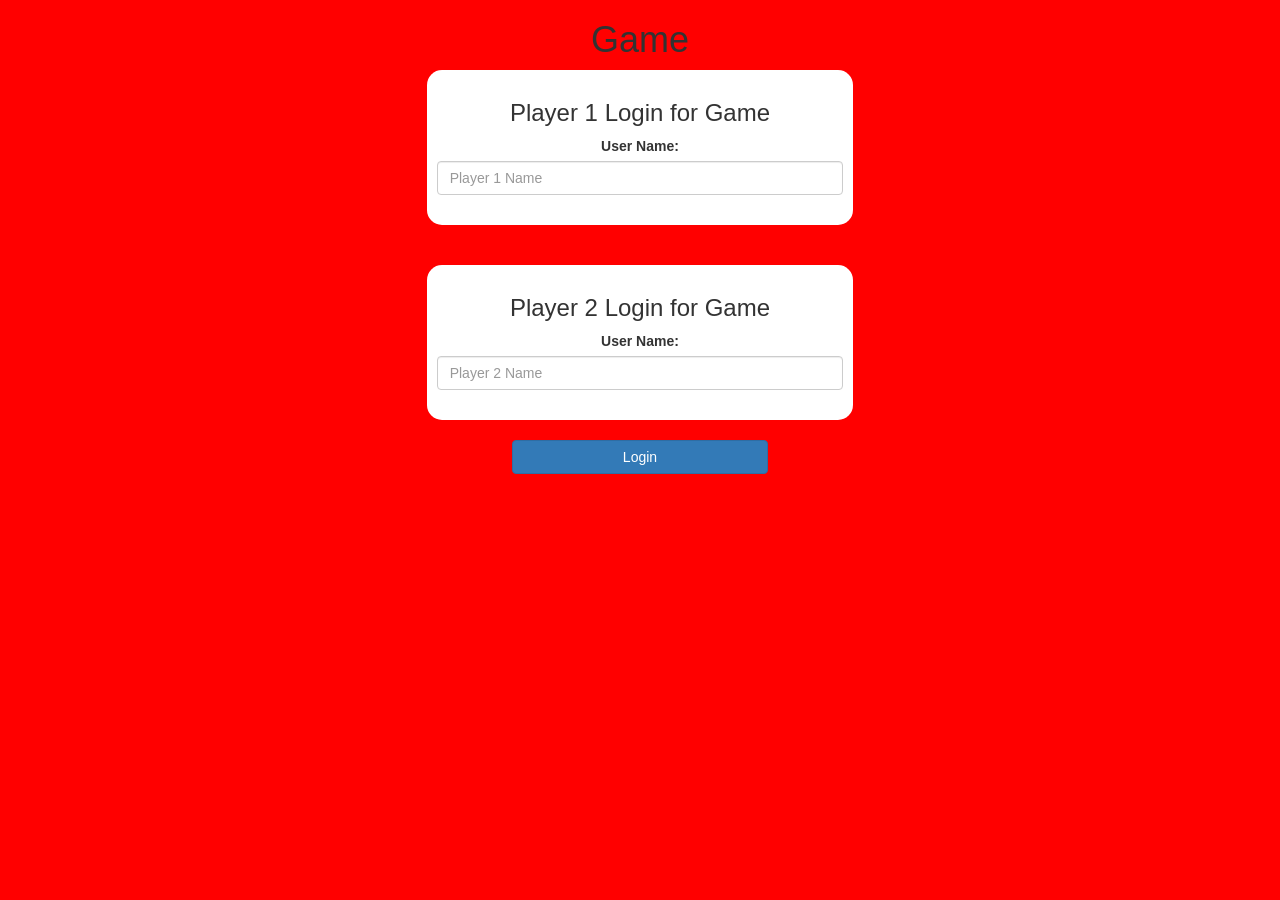
<file: index.html>
<!DOCTYPE html>
<html>
<head>
	<title>The Math Quiz Game!</title>

<meta name="viewport" content="width=device-width, initial-scale=1">
<link rel="stylesheet" href="https://maxcdn.bootstrapcdn.com/bootstrap/3.4.0/css/bootstrap.min.css">
<script src="https://ajax.googleapis.com/ajax/libs/jquery/3.4.1/jquery.min.js"></script>
<script src="https://maxcdn.bootstrapcdn.com/bootstrap/3.4.0/js/bootstrap.min.js"></script>

<link rel="stylesheet" type="text/css" href="style.css">
<script src="main.js"></script>
</head>
<body>

    <center>
        <h1>Game</h1>
 
        <div class="col-lg-4 col-sm-8 col-xs-11 login_div1">
            <h3>Player 1 Login for Game</h3>
              <label>User Name:</label>
                <input type="text" id="input_1" class="form-control" placeholder="Player 1 Name">
         <br>
        </div>

        <br>
        <br>

	   <div class="col-lg-4 col-sm-8 col-xs-11 login_div2">
		<h3>Player 2 Login for Game</h3>
		  <label>User Name:</label>
			<input type="text" id="input_2" class="form-control" placeholder="Player 2 Name">
	 <br>
	</div>
     <br>
	<button class="btn btn-primary" style="width: 20%;" onclick="add_user()">Login</button>
   </center>
</body>
</html>
</file>
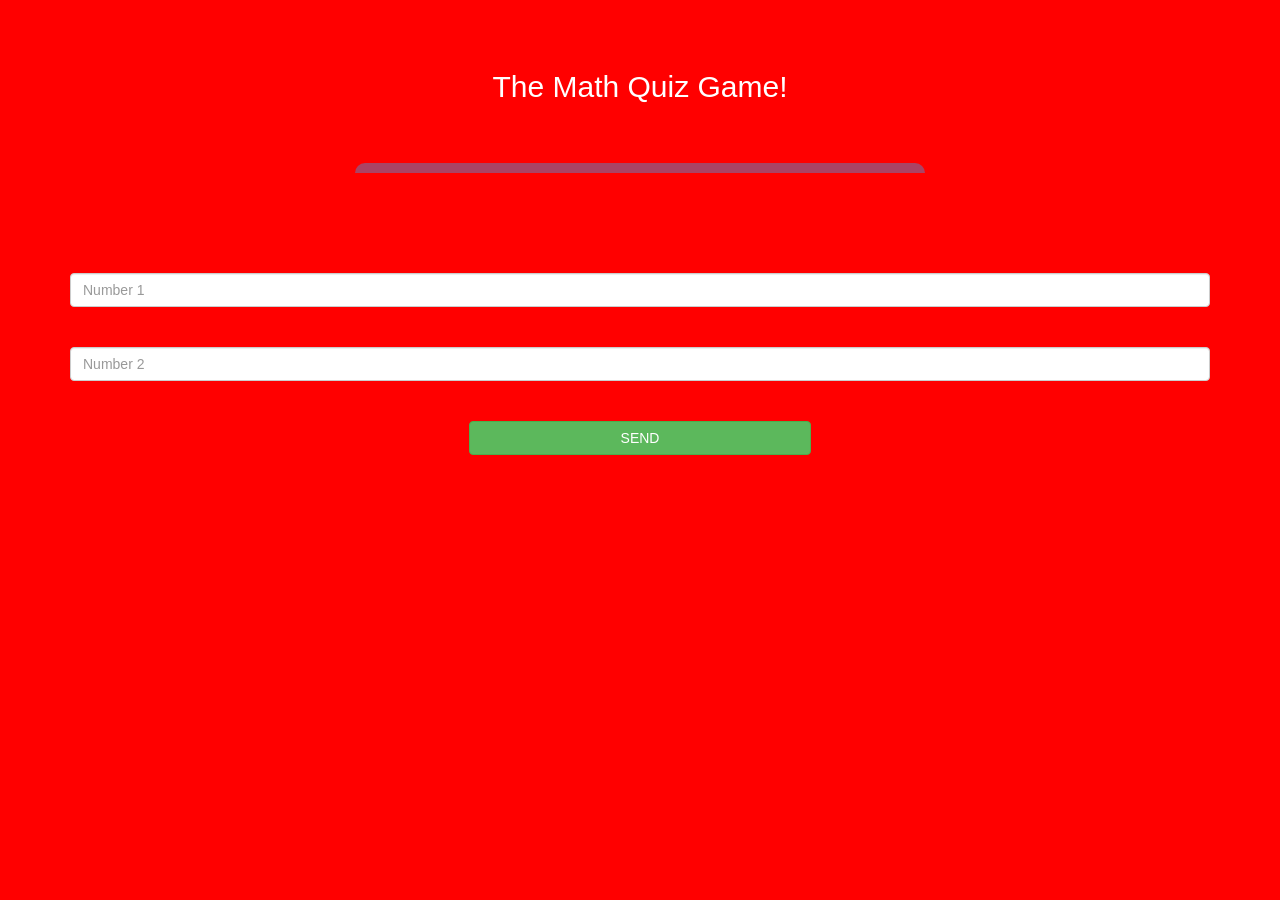
<file: next_page.html>
<!DOCTYPE html>
<html>
<head>
	<title>The Math Quiz Game!</title>

<meta name="viewport" content="width=device-width, initial-scale=1">
<link rel="stylesheet" href="https://maxcdn.bootstrapcdn.com/bootstrap/3.4.0/css/bootstrap.min.css">
<script src="https://ajax.googleapis.com/ajax/libs/jquery/3.4.1/jquery.min.js"></script>
<script src="https://maxcdn.bootstrapcdn.com/bootstrap/3.4.0/js/bootstrap.min.js"></script>

<link rel="stylesheet" type="text/css" href="style.css">
</head>
<body>

	<h4 id="player1_name"></h4><span id="player1_score"></span>
    <br>
	<h4 id="player2_name"></h4><span id="player2_score"></span>

<div class="container">
	<center>
		<h2 style="color: white;">The Math Quiz Game!</h2>
 
		<h3 id="player_question"></h3>
		<h3 id="player_answer"></h3>
		<br>
		<br>
        <div id="output" class="col-lg-6"></div>
		<br>
		<br>
		<br>
		<br>
        <input id="number1" type="number" class="form-control" placeholder="Number 1">
		<br>
        <br>
        <input id="number2" type="number" class="form-control" placeholder="Number 2">
        <br>
        <br>
		<button style="width: 30%;" class="btn btn-success" onclick="send">SEND</button>
	</center>
</div>

<script src="main.js"></script>
</body>
</html>
</file>
<file: style.css>
body
{
	background: red;
}

	.login_div1 , .login_div2
	{
		background: white;
		padding: 10px;
		float: none;
		border-radius: 15px;
	}


#player1_name , #player2_name
{
	display: inline-block;
	margin-left: 20px;
}
#word
{
	width: 60%;
}
#word_display
{
	letter-spacing: 5px;
}
#output
{
background: red;
border-radius: 10px;
border-top: 10px solid #AA4465;
padding: 10px;
float: none;
text-align: left;
}
</file>
